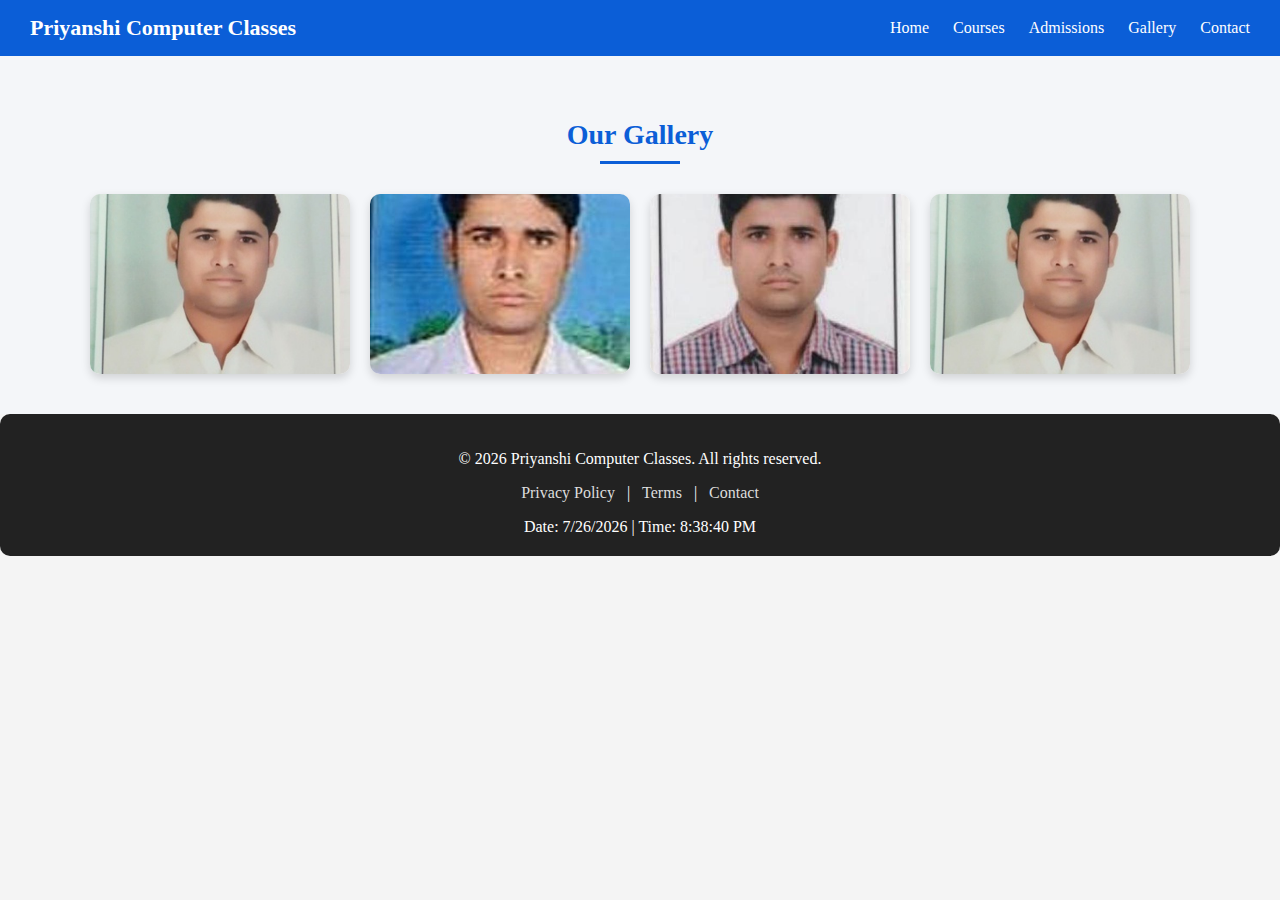
<file: Gallary.html>
<html>
    <title>Gallary</title>
    <link rel="stylesheet" href="style.css">
    <body>
        <header class="header">
  <div class="logo">
    Priyanshi Computer Classes
  </div>

  <nav class="nav">
    <a href="Home.html">Home</a>
    <a href="#">Courses</a>
    <a href="AdmissionForm.html">Admissions</a>
    <a href="Gallary.html">Gallery</a>
    <a href="Contact.html">Contact</a>
  </nav>
</header>

<section class="gallery-section">
  <h2>Our Gallery</h2>

  <div class="gallery">
    <div class="gallery-item">
      <img src="Image/115033.jpg" alt="Class Room">
    </div>
    <div class="gallery-item">
      <img src="Image/1890818_Photo.jpg" alt="Students">
    </div>
    <div class="gallery-item">
      <img src="Image/50kb.jpg" alt="Computer Lab">
    </div>
    <div class="gallery-item">
      <img src="Image/115033.jpg" alt="Training Session">
    </div>
  </div>
</section>
<section>
    <footer class="footer">
  <div class="footer-content">
    <p>© 2026 Priyanshi Computer Classes. All rights reserved.</p>
    <p>
      <a href="Privacy Policy.html">Privacy Policy</a> |
      <a href="TermsandCondition.html">Terms</a> |
      <a href="Contact.html">Contact</a>
    </p>
    <div id="datetime"></div>
  </div>
</footer>
</section>
</body>
<script src="script.js"></script>
</html>
</file>
<file: style.css>
body {
  margin: 0;
  padding: 0;
  background: #f4f4f4;
}

.slider {
  width: 100%;
  height: 100%;
  overflow: hidden;
  margin: 30px auto;
  border-radius: 10px;
}

.slides {
  display: flex;
  width: 100%;
  height: 100%;
  animation: slide 12s infinite;
  gap: 10px;
}

.slides img {
  width: 100%;
  height: 100%;
  object-fit: cover;
  border-radius: 10px;
}

/* Animation */
@keyframes slide {
  0%   { transform: translateX(0); }
  25%  { transform: translateX(0); }
  30%  { transform: translateX(-100%); }
  50%  { transform: translateX(-100%); }
  55%  { transform: translateX(-200%); }
  75%  { transform: translateX(-200%); }
  80%  { transform: translateX(-300%); }
  100% { transform: translateX(-300%); }
}
/* Footer Section */
.footer {
  background-color: #222;
  color: #fff;
  padding: 20px 0;
  text-align: center;
  border-radius: 10px;
  display: flex;
  justify-content: space-around;
  flex-wrap: wrap;
}

.footer-content a {
  color: #ddd;
  text-decoration: none;
  margin: 0 8px;
}

.footer-content a:hover {
  color: #fff;
  text-decoration: underline;
}

/* Header Section */
.header {
  display: flex;
  justify-content: space-between;
  align-items: center;
  background-color: #0b5ed7;
  padding: 15px 30px;
}

.logo {
  color: #fff;
  font-size: 22px;
  font-weight: bold;
}

.nav a {
  color: #fff;
  text-decoration: none;
  margin-left: 20px;
  font-size: 16px;
}

.nav a:hover {
  text-decoration: underline;
}



/* Gallery Section */
.gallery-section {
  padding: 40px 20px;
  background: #f4f6f9;
  text-align: center;
}

.gallery-section h2 {
  font-size: 28px;
  color: #0b5ed7;
  margin-bottom: 30px;
  position: relative;
}

.gallery-section h2::after {
  content: "";
  width: 80px;
  height: 3px;
  background: #0b5ed7;
  display: block;
  margin: 10px auto 0;
}

.gallery {
  display: grid;
  grid-template-columns: repeat(auto-fit, minmax(220px, 1fr));
  gap: 20px;
  max-width: 1100px;
  margin: auto;
}

.gallery-item {
  background: #fff;
  border-radius: 10px;
  overflow: hidden;
  box-shadow: 0 4px 10px rgba(0,0,0,0.15);
  transition: transform 0.3s, box-shadow 0.3s;
}

.gallery-item img {
  width: 100%;
  height: 180px;
  object-fit: cover;
}

.gallery-item:hover {
  transform: translateY(-6px);
  box-shadow: 0 8px 20px rgba(0,0,0,0.25);
}
</file>
